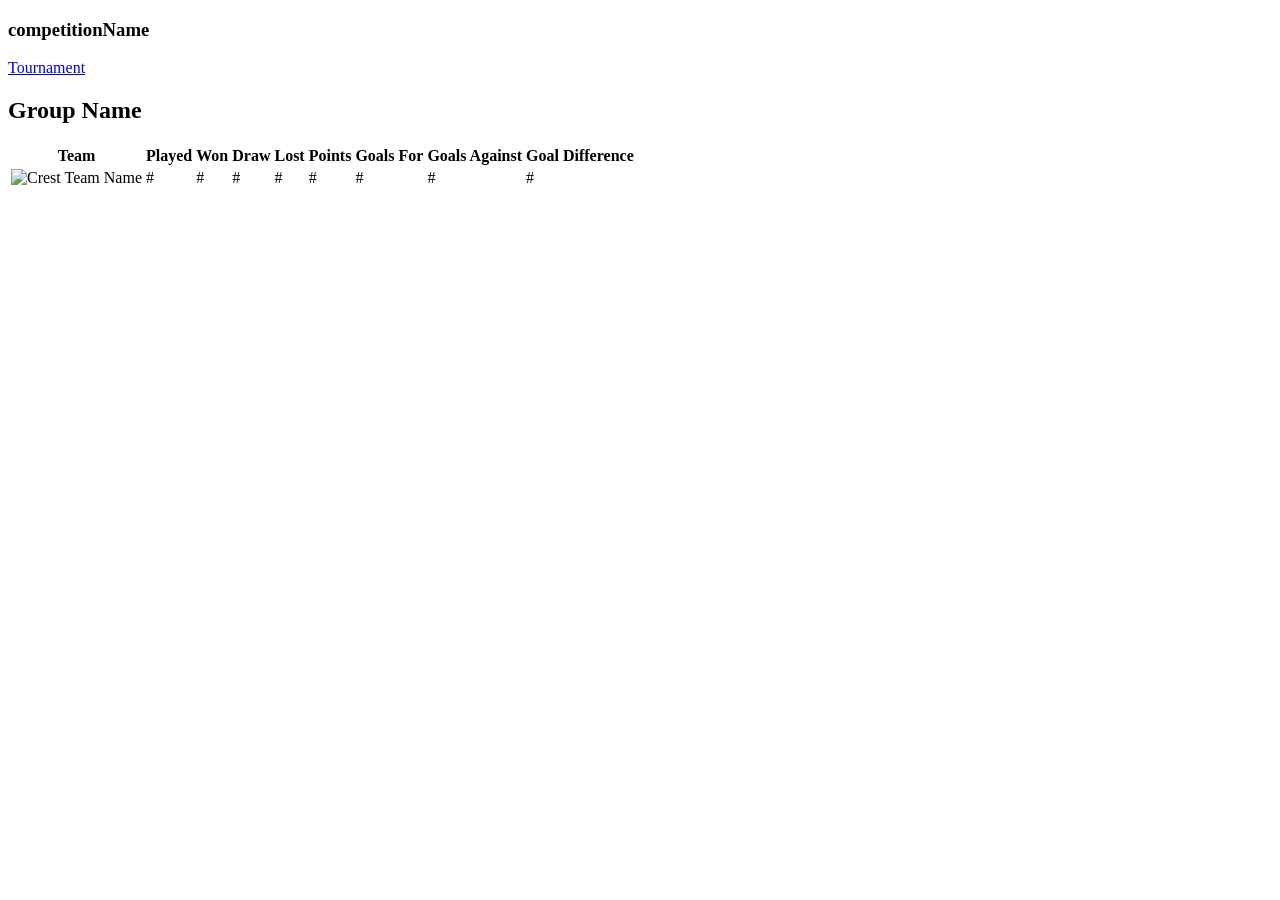
<file: src/main/resources/templates/UEFA_League/groupStage.html>
<!DOCTYPE html>
<html xmlns:th="http://www.thymeleaf.org">
<head>
    <meta charset="UTF-8">
    <title>조별리그</title>
</head>
<body>

<h3 th:text="${standings.competitionName} + ' Group Stage'">competitionName</h3>

<div id="group-stage"> <!--조별리그-->

    <!--버튼 생성 (tournament)-->
    <div id="select-button">
        <a href="/uefaLeague/tournament" class="button">
            Tournament
        </a>
    </div>


    <!-- 그룹 데이터 표시 -->
    <div th:each="group : ${standings.standings}" th:id="${group.group}">
        <h2 th:text="${group.group}">Group Name</h2>
        <table>
            <thead>
            <tr>
                <th>Team</th> <!--team.crest , team.name-->
                <th>Played</th> <!--team.playedGames-->
                <th>Won</th> <!--team.won-->
                <th>Draw</th> <!--team.draw-->
                <th>Lost</th> <!--team.lost-->
                <th>Points</th> <!--team.points-->
                <th>Goals For</th> <!--team.goalsFor-->
                <th>Goals Against</th> <!--team.goalsAgainst-->
                <th>Goal Difference</th> <!--team.goalDifference-->
            </tr>
            </thead>
            <tbody>
            <tr th:each="team : ${group.teams}">
                <td>
                    <img th:src="${team.crest}" alt="Crest" style="height: 20px; width: auto;">
                    <span th:text="${team.name}">Team Name</span>
                </td>
                <td th:text="${team.playedGames}">#</td>
                <td th:text="${team.won}">#</td>
                <td th:text="${team.draw}">#</td>
                <td th:text="${team.lost}">#</td>
                <td th:text="${team.points}">#</td>
                <td th:text="${team.goalsFor}">#</td>
                <td th:text="${team.goalsAgainst}">#</td>
                <td th:text="${team.goalDifference}">#</td>
            </tr>
            </tbody>
        </table>
    </div>

</div> <!--#id="group-stage"-->
</body>
</html>
</file>
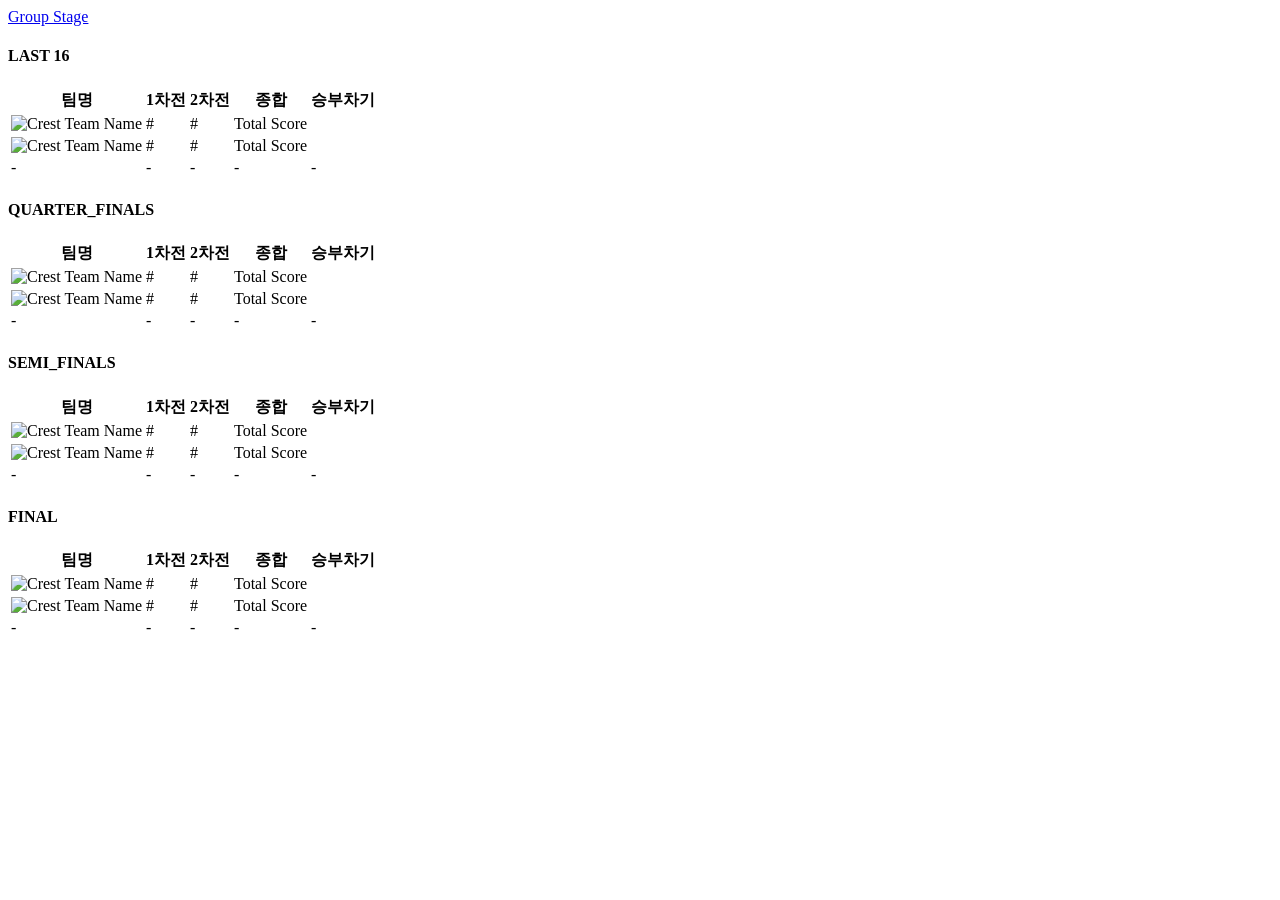
<file: src/main/resources/templates/UEFA_League/tournament.html>
<!DOCTYPE html>
<html xmlns:th="http://www.thymeleaf.org">
<head>
    <meta charset="UTF-8">
    <title>토너먼트</title>
</head>
<body>

    <!--버튼 생성 (groupStage)-->
    <div id="tournament"> <!--토너먼트-->

        <!--버튼 생성 (tournament)-->
        <div id="select-button">
            <a href="/uefaLeague/groupStage" class="button">
                Group Stage
            </a>
        </div>

        <h4> LAST 16 </h4>
            <table class="scoreboard">
                <thead>
                <tr>
                    <th>팀명</th>
                    <th>1차전</th>
                    <th>2차전</th>
                    <th>종합</th>
                    <th>승부차기</th>
                </tr>
                </thead>
                <tbody>
                <th:block th:each="match : ${LAST_16}">
                    <tr>
                        <td>
                            <img th:src="${match.homeTeamScore.TeamCrest}" alt="Crest"
                                 style="height: 20px; width: auto;">
                            <span th:text="${match.homeTeamScore.TeamName}">Team Name</span>
                        </td>
                        <td th:text="${match.homeTeamScore.firstScore}">#</td> <!-- 1st Leg Home Score -->
                        <td th:text="${match.homeTeamScore.secondScore}">#</td> <!-- 2nd Leg Home Score -->
                        <td th:text="${match.homeTeamScore.totalScore}">
                            Total Score
                        </td>
                        <td th:text="${(match.homeTeamScore.penalties != 0) && (match.awayTeamScore.penalties != 0) ? match.homeTeamScore.penalties : ' ' }"></td>
                    </tr>
                    <tr>
                        <td>
                            <img th:src="${match.awayTeamScore.TeamCrest}" alt="Crest"
                                 style="height: 20px; width: auto;">
                            <span th:text="${match.awayTeamScore.TeamName}">Team Name</span>
                        </td>
                        <td th:text="${match.awayTeamScore.firstScore}">#</td> <!-- 1st Leg Away Score -->
                        <td th:text="${match.awayTeamScore.secondScore}">#</td> <!-- 2nd Leg Away Score -->
                        <td th:text="${match.awayTeamScore.totalScore}">
                            Total Score
                        </td>
                        <td th:text="${(match.homeTeamScore.penalties != 0) && (match.awayTeamScore.penalties != 0) ? match.awayTeamScore.penalties : ' ' }"></td>
                    </tr>
                    <tr>
                        <td>-</td><td>-</td><td>-</td><td>-</td><td>-</td> <!--줄바꿈-->
                    </tr>
                </th:block>
                </tbody>
            </table>


        <h4> QUARTER_FINALS </h4>
        <table class="scoreboard">
            <thead>
            <tr>
                <th>팀명</th>
                <th>1차전</th>
                <th>2차전</th>
                <th>종합</th>
                <th>승부차기</th>
            </tr>
            </thead>
            <tbody>
            <th:block th:each="match : ${QUARTER_FINALS}">
                <tr>
                    <td>
                        <img th:src="${match.homeTeamScore.TeamCrest}" alt="Crest"
                             style="height: 20px; width: auto;">
                        <span th:text="${match.homeTeamScore.TeamName}">Team Name</span>
                    </td>
                    <td th:text="${match.homeTeamScore.firstScore}">#</td> <!-- 1st Leg Home Score -->
                    <td th:text="${match.homeTeamScore.secondScore}">#</td> <!-- 2nd Leg Home Score -->
                    <td th:text="${match.homeTeamScore.totalScore}">
                        Total Score
                    </td>
                    <td th:text="${(match.homeTeamScore.penalties != 0) && (match.awayTeamScore.penalties != 0) ? match.homeTeamScore.penalties : ' ' }"></td>
                </tr>
                <tr>
                    <td>
                        <img th:src="${match.awayTeamScore.TeamCrest}" alt="Crest"
                             style="height: 20px; width: auto;">
                        <span th:text="${match.awayTeamScore.TeamName}">Team Name</span>
                    </td>
                    <td th:text="${match.awayTeamScore.firstScore}">#</td> <!-- 1st Leg Away Score -->
                    <td th:text="${match.awayTeamScore.secondScore}">#</td> <!-- 2nd Leg Away Score -->
                    <td th:text="${match.awayTeamScore.totalScore}">
                        Total Score
                    </td>
                    <td th:text="${(match.homeTeamScore.penalties != 0) && (match.awayTeamScore.penalties != 0) ? match.awayTeamScore.penalties : ' ' }"></td>
                </tr>
                <tr>
                    <td>-</td><td>-</td><td>-</td><td>-</td><td>-</td> <!--줄바꿈-->
                </tr>
            </th:block>
            </tbody>
        </table>


        <h4> SEMI_FINALS </h4>
        <table class="scoreboard">
            <thead>
            <tr>
                <th>팀명</th>
                <th>1차전</th>
                <th>2차전</th>
                <th>종합</th>
                <th>승부차기</th>
            </tr>
            </thead>
            <tbody>
            <th:block th:each="match : ${SEMI_FINALS}">
                <tr>
                    <td>
                        <img th:src="${match.homeTeamScore.TeamCrest}" alt="Crest"
                             style="height: 20px; width: auto;">
                        <span th:text="${match.homeTeamScore.TeamName}">Team Name</span>
                    </td>
                    <td th:text="${match.homeTeamScore.firstScore}">#</td> <!-- 1st Leg Home Score -->
                    <td th:text="${match.homeTeamScore.secondScore}">#</td> <!-- 2nd Leg Home Score -->
                    <td th:text="${match.homeTeamScore.totalScore}">
                        Total Score
                    </td>
                    <td th:text="${(match.homeTeamScore.penalties != 0) && (match.awayTeamScore.penalties != 0) ? match.homeTeamScore.penalties : ' ' }"></td>
                </tr>
                <tr>
                    <td>
                        <img th:src="${match.awayTeamScore.TeamCrest}" alt="Crest"
                             style="height: 20px; width: auto;">
                        <span th:text="${match.awayTeamScore.TeamName}">Team Name</span>
                    </td>
                    <td th:text="${match.awayTeamScore.firstScore}">#</td> <!-- 1st Leg Away Score -->
                    <td th:text="${match.awayTeamScore.secondScore}">#</td> <!-- 2nd Leg Away Score -->
                    <td th:text="${match.awayTeamScore.totalScore}">
                        Total Score
                    </td>
                    <td th:text="${(match.homeTeamScore.penalties != 0) && (match.awayTeamScore.penalties != 0) ? match.awayTeamScore.penalties : ' ' }"></td>
                </tr>
                <tr>
                    <td>-</td><td>-</td><td>-</td><td>-</td><td>-</td> <!--줄바꿈-->
                </tr>
            </th:block>
            </tbody>
        </table>


        <h4> FINAL </h4>
        <table class="scoreboard">
            <thead>
            <tr>
                <th>팀명</th>
                <th>1차전</th>
                <th>2차전</th>
                <th>종합</th>
                <th>승부차기</th>
            </tr>
            </thead>
            <tbody>
            <th:block th:each="match : ${FINAL}">
                <tr>
                    <td>
                        <img th:src="${match.homeTeamScore.TeamCrest}" alt="Crest"
                             style="height: 20px; width: auto;">
                        <span th:text="${match.homeTeamScore.TeamName}">Team Name</span>
                    </td>
                    <td th:text="${match.homeTeamScore.firstScore}">#</td> <!-- 1st Leg Home Score -->
                    <td th:text="${match.homeTeamScore.secondScore}">#</td> <!-- 2nd Leg Home Score -->
                    <td th:text="${match.homeTeamScore.totalScore}">
                        Total Score
                    </td>
                    <td th:text="${(match.homeTeamScore.penalties != 0) && (match.awayTeamScore.penalties != 0) ? match.homeTeamScore.penalties : ' ' }"></td>
                </tr>
                <tr>
                    <td>
                        <img th:src="${match.awayTeamScore.TeamCrest}" alt="Crest"
                             style="height: 20px; width: auto;">
                        <span th:text="${match.awayTeamScore.TeamName}">Team Name</span>
                    </td>
                    <td th:text="${match.awayTeamScore.firstScore}">#</td> <!-- 1st Leg Away Score -->
                    <td th:text="${match.awayTeamScore.secondScore}">#</td> <!-- 2nd Leg Away Score -->
                    <td th:text="${match.awayTeamScore.totalScore}">
                        Total Score
                    </td>
                    <td th:text="${(match.homeTeamScore.penalties != 0) && (match.awayTeamScore.penalties != 0) ? match.awayTeamScore.penalties : ' ' }"></td>
                </tr>
                <tr>
                    <td>-</td><td>-</td><td>-</td><td>-</td><td>-</td> <!--줄바꿈-->
                </tr>
            </th:block>
            </tbody>
        </table>


    </div>



</body>
</html>
</file>
